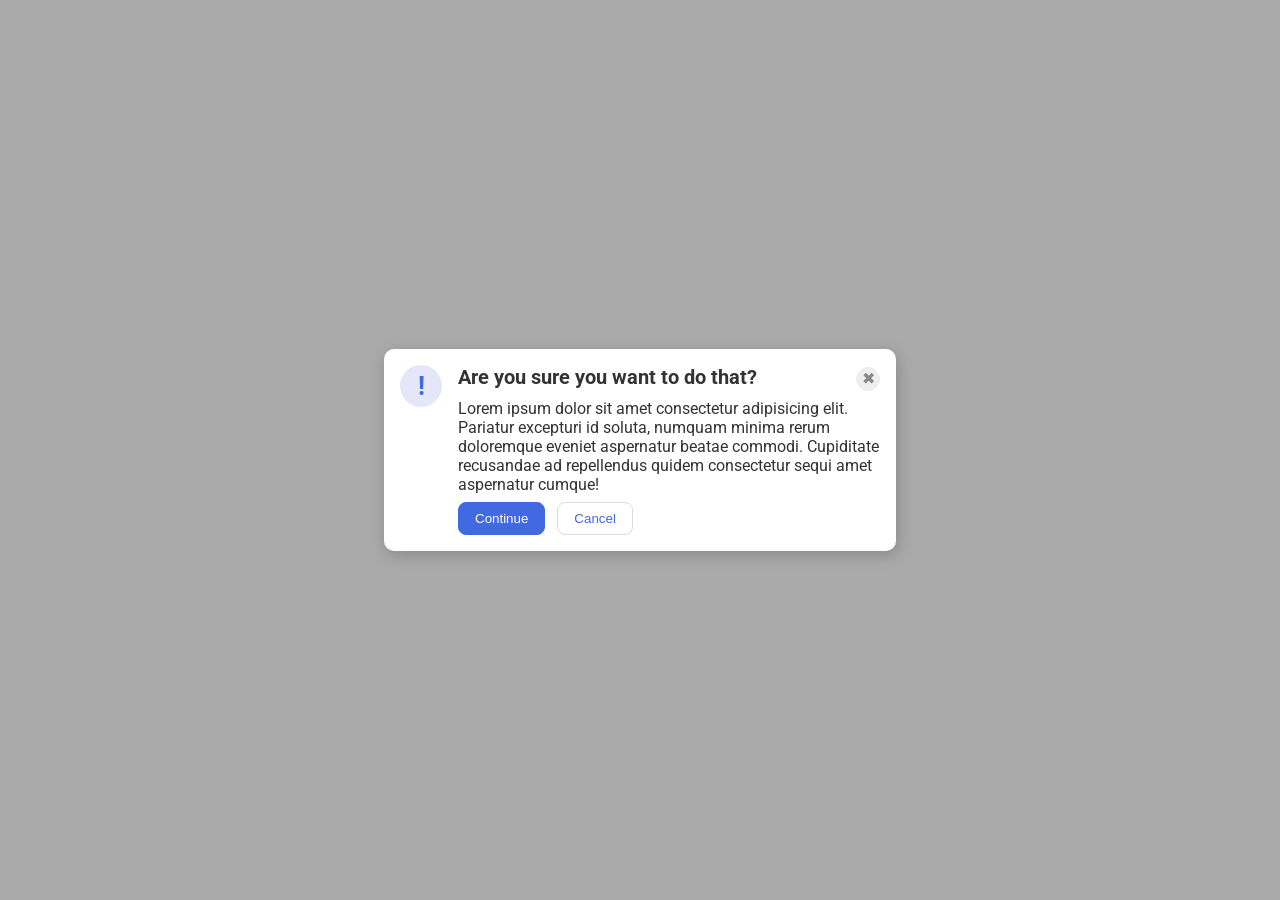
<file: foundations/flex/05-flex-modal/index.html>
<!DOCTYPE html>
<html lang="en">
  <head>
    <meta charset="UTF-8">
    <meta http-equiv="X-UA-Compatible" content="IE=edge">
    <meta name="viewport" content="width=device-width, initial-scale=1.0">
    <link rel="stylesheet" href="style.css">
    <title>Modal</title>
  </head>
  <body>
    <div class="modal">
        <div class="icon">!</div>
      <div class="container">
        <div class="header">
          Are you sure you want to do that?
          <button class="close-button">✖</button>
        </div>
        <div class="text">Lorem ipsum dolor sit amet consectetur adipisicing elit. Pariatur excepturi id soluta, numquam minima rerum doloremque eveniet aspernatur beatae commodi. Cupiditate recusandae ad repellendus quidem consectetur sequi amet aspernatur cumque!</div>
        <button class="continue">Continue</button>
        <button class="cancel">Cancel</button>
      </div>
    </div>
  </body>
</html>
</file>
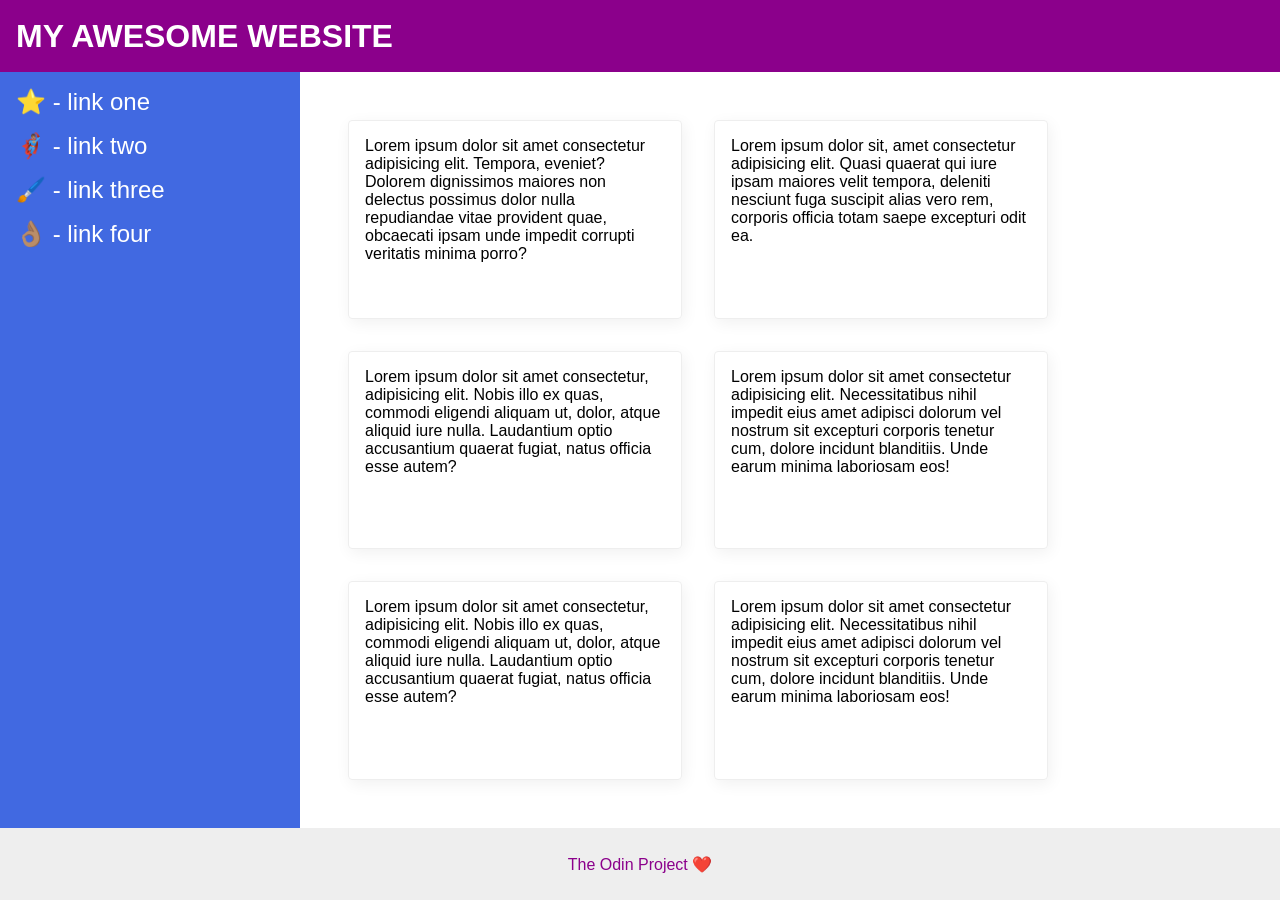
<file: foundations/flex/07-flex-layout-2/index.html>
<!DOCTYPE html>
<html lang="en">
  <head>
    <meta charset="UTF-8">
    <meta http-equiv="X-UA-Compatible" content="IE=edge">
    <meta name="viewport" content="width=device-width, initial-scale=1.0">
    <title>The Holy Grail</title>
    <link rel="stylesheet" href="style.css">
  </head>
  <body>
    <div class="header">
      MY AWESOME WEBSITE
    </div>
    
    <div class="main-area">
      <div class="sidebar">
        <ul>
          <li><a href="#">⭐ - link one</a></li>
          <li><a href="#">🦸🏽‍♂️ - link two</a></li>
          <li><a href="#">🖌️ - link three</a></li>
          <li><a href="#">👌🏽 - link four</a></li>
        </ul>
      </div>
      <div class="cards">
        <div class="card">Lorem ipsum dolor sit amet consectetur adipisicing elit. Tempora, eveniet? Dolorem dignissimos maiores non delectus possimus dolor nulla repudiandae vitae provident quae, obcaecati ipsam unde impedit corrupti veritatis minima porro?</div>
        <div class="card">Lorem ipsum dolor sit, amet consectetur adipisicing elit. Quasi quaerat qui iure ipsam maiores velit tempora, deleniti nesciunt fuga suscipit alias vero rem, corporis officia totam saepe excepturi odit ea.</div>
        <div class="card">Lorem ipsum dolor sit amet consectetur, adipisicing elit. Nobis illo ex quas, commodi eligendi aliquam ut, dolor, atque aliquid iure nulla. Laudantium optio accusantium quaerat fugiat, natus officia esse autem?</div>
        <div class="card">Lorem ipsum dolor sit amet consectetur adipisicing elit. Necessitatibus nihil impedit eius amet adipisci dolorum vel nostrum sit excepturi corporis tenetur cum, dolore incidunt blanditiis. Unde earum minima laboriosam eos!</div>
        <div class="card">Lorem ipsum dolor sit amet consectetur, adipisicing elit. Nobis illo ex quas, commodi eligendi aliquam ut, dolor, atque aliquid iure nulla. Laudantium optio accusantium quaerat fugiat, natus officia esse autem?</div>
        <div class="card">Lorem ipsum dolor sit amet consectetur adipisicing elit. Necessitatibus nihil impedit eius amet adipisci dolorum vel nostrum sit excepturi corporis tenetur cum, dolore incidunt blanditiis. Unde earum minima laboriosam eos!</div>
      </div>
    </div>

    <div class="footer">
      The Odin Project ❤️
    </div>
  
  </body>
</html>
</file>
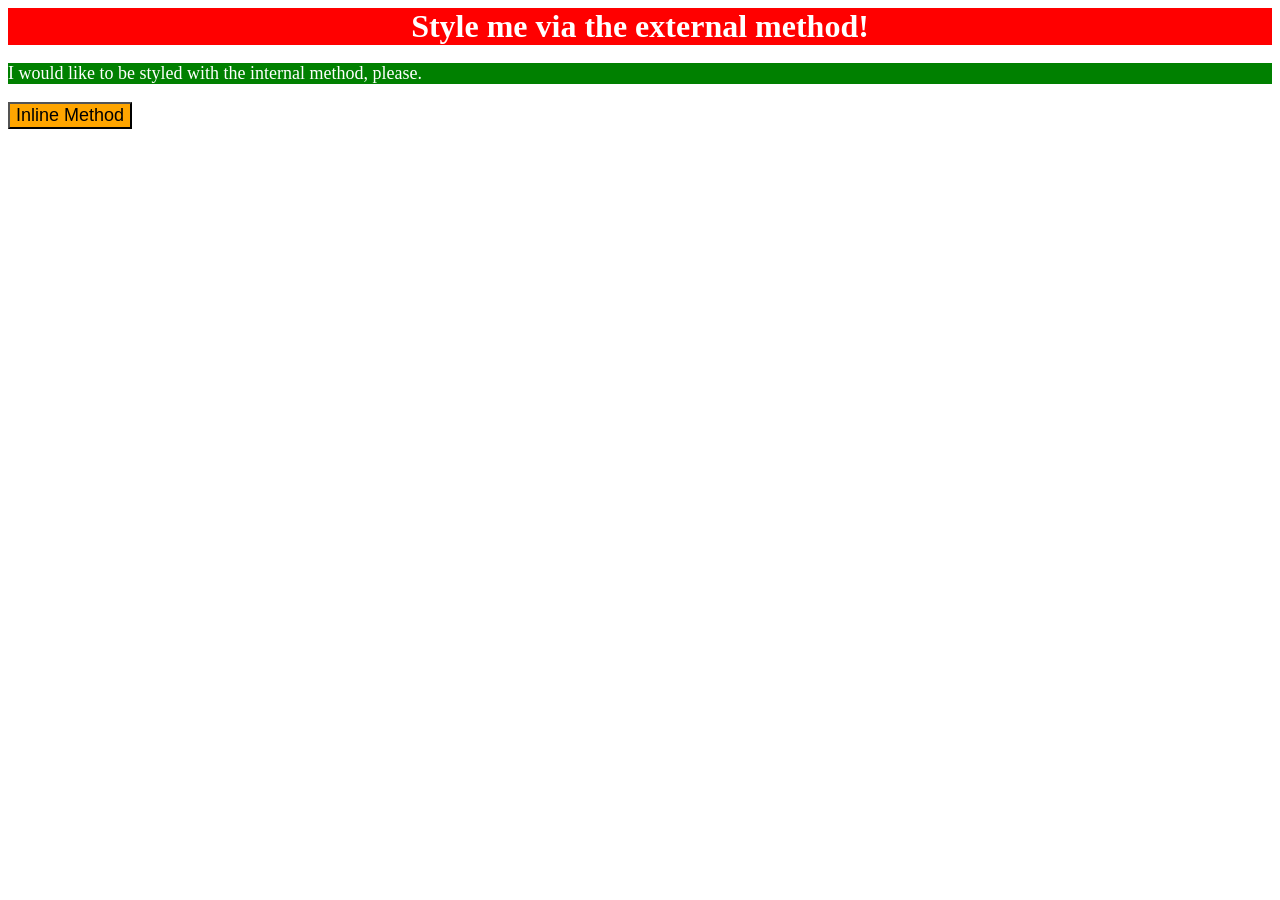
<file: foundations/intro-to-css/01-css-methods/index.html>
<!DOCTYPE html>
<html lang="en">
  <head>
    <meta charset="UTF-8">
    <meta http-equiv="X-UA-Compatible" content="IE=edge">
    <meta name="viewport" content="width=device-width, initial-scale=1.0">
    <link rel="stylesheet" href="styles.css">
    <title>Methods for Adding CSS</title>
    <style>
      p {
        background-color: green;
        color: white;
        font-size: 18px;
      }
    </style>
  </head>
  <body>
    <div>Style me via the external method!</div>
    <p>I would like to be styled with the internal method, please.</p>
    <button style="background-color: orange; font-size: 18px;">Inline Method</button>
  </body>
</html>
</file>
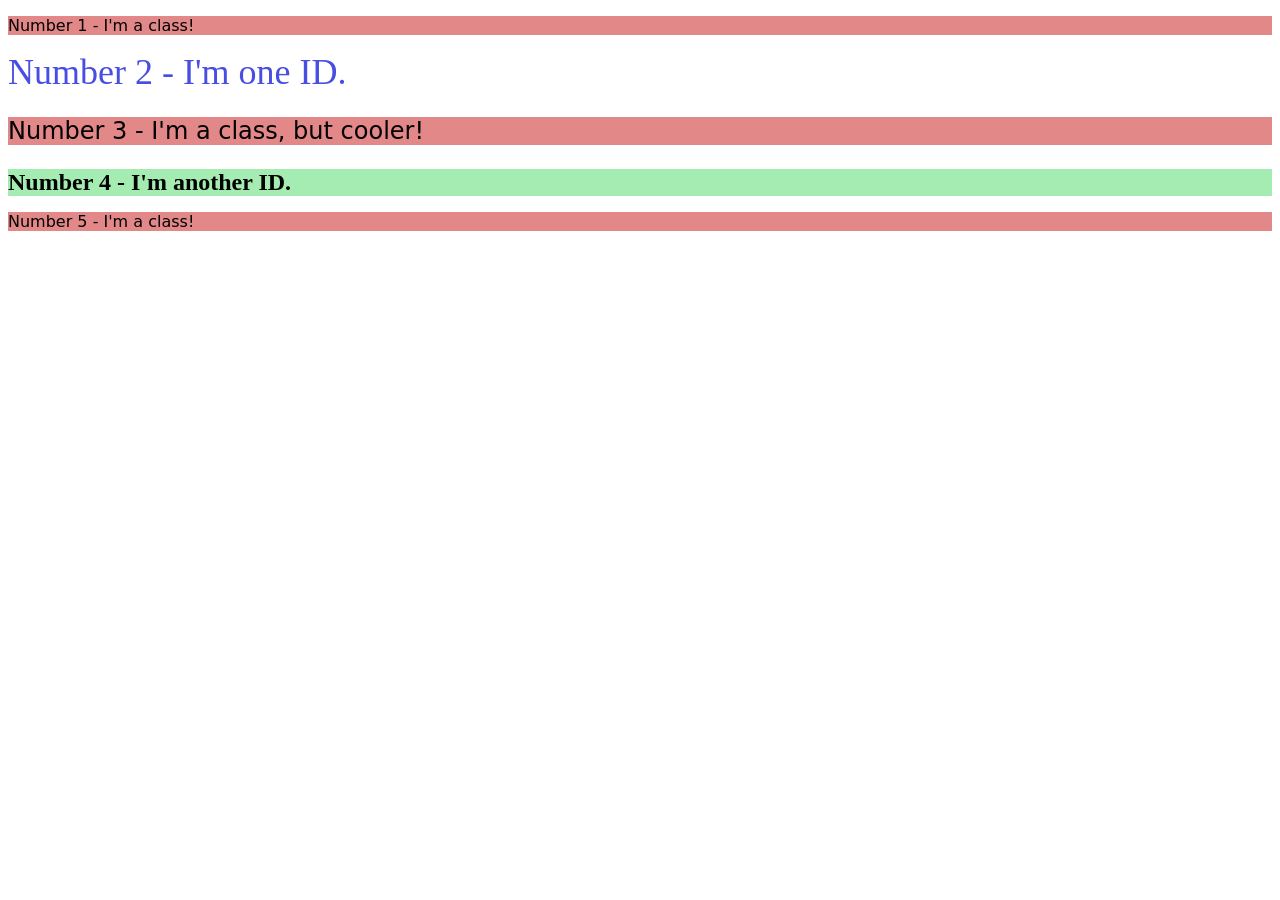
<file: foundations/intro-to-css/02-class-id-selectors/index.html>
<!DOCTYPE html>
<html lang="en">
  <head>
    <meta charset="UTF-8">
    <meta http-equiv="X-UA-Compatible" content="IE=edge">
    <meta name="viewport" content="width=device-width, initial-scale=1.0">
    <title>Class and ID Selectors</title>
    <link rel="stylesheet" href="style.css">
  </head>
  <body>
    <p class="class">Number 1 - I'm a class!</p>
    <div id="first-unique">Number 2 - I'm one ID.</div>
    <p class="class cooler">Number 3 - I'm a class, but cooler!</p>
    <div id="second-unique" class="cooler">Number 4 - I'm another ID.</div>
    <p class="class">Number 5 - I'm a class!</p>
  </body>
</html>
</file>
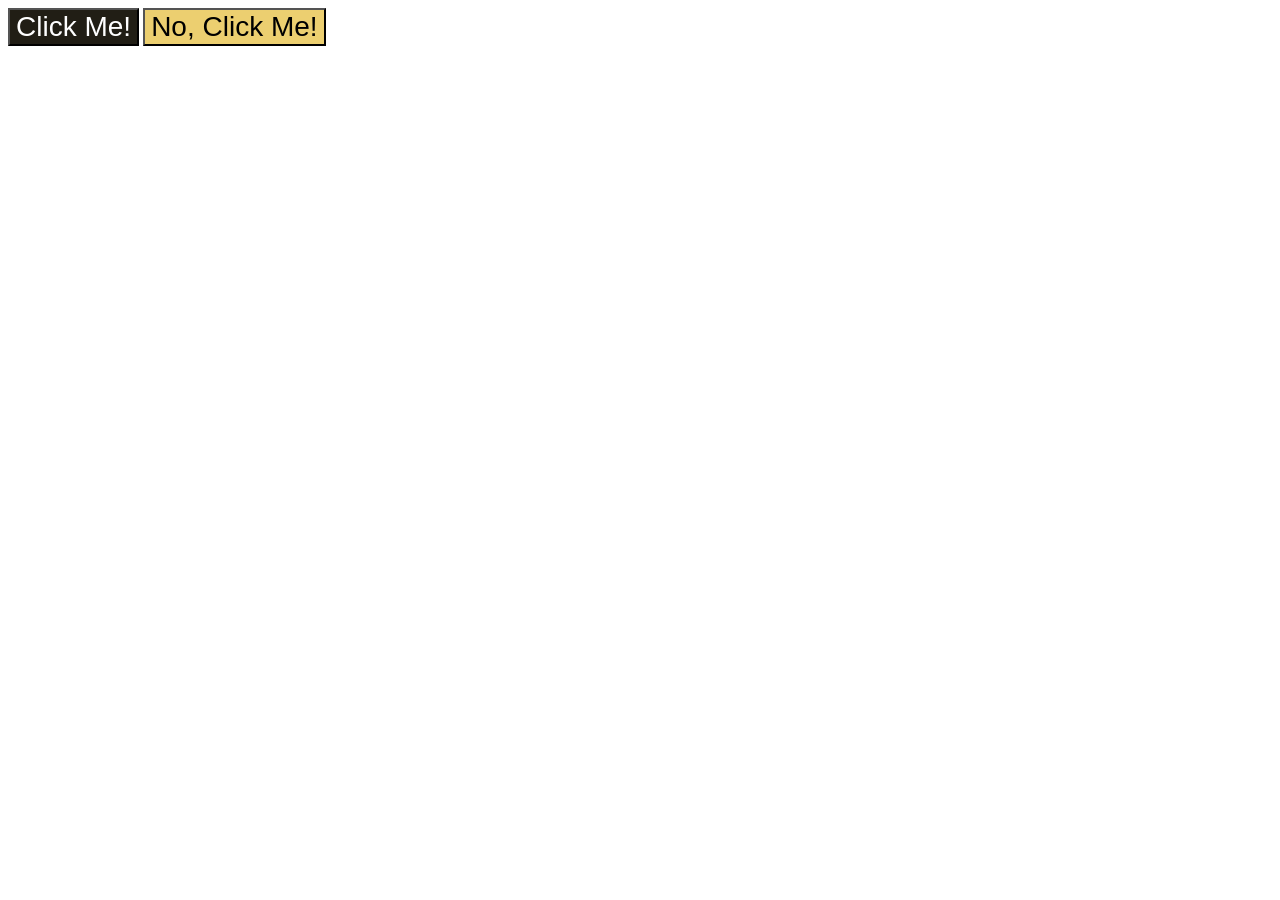
<file: foundations/intro-to-css/03-grouping-selectors/index.html>
<!DOCTYPE html>
<html lang="en">
  <head>
    <meta charset="UTF-8">
    <meta http-equiv="X-UA-Compatible" content="IE=edge">
    <meta name="viewport" content="width=device-width, initial-scale=1.0">
    <title>Grouping Selectors</title>
    <link rel="stylesheet" href="style.css">
  </head>
  <body>
    <button class="first-class">Click Me!</button>
    <button class="second-class">No, Click Me!</button>
  </body>
</html>
</file>
<file: foundations/flex/05-flex-modal/style.css>
@import url('https://fonts.googleapis.com/css2?family=Roboto:wght@400;700&display=swap');

html, body {
  height: 100%;
}

body {
  font-family: Roboto, sans-serif;
  margin: 0;
  background: #aaa;
  color: #333;
  /* I'll give you this one for free lol */
  display: flex;
  align-items: center;
  justify-content: center;
}

.modal {
  background: white;
  width: 480px;
  border-radius: 10px;
  box-shadow: 2px 4px 16px rgba(0,0,0,.2);
  display: flex;
  padding: 1rem;
}

.container > div {
  margin-block-end: 0.5rem;
}

.icon {
  color: royalblue;
  font-size: 26px;
  font-weight: 700;
  background: lavender;
  width: 42px;
  height: 42px;
  border-radius: 50%;
  display: flex;
  align-items: center;
  justify-content: center;
  flex-shrink: 0;
  margin-inline-end: 1rem;
}

.header {
  font-size: round(to-zero, 1.3em, 1px);
  font-weight: 700;
  display: flex;
  justify-content: space-between;
  align-items: baseline;
}

.close-button {
  background: #eee;
  border-radius: 50%;
  color: #888;
  font-weight: 400;
  font-size: 16px;
  height: 24px;
  width: 24px;
  display: flex;
  align-items: center;
  justify-content: center;
  border: 1px solid #eee;
  padding: 0;
}

button {
  cursor: pointer;
  padding: 8px 16px;
  border-radius: 8px;
}

button.continue,
button.cancel {
  margin-inline-end: 0.5rem;
}

button.continue {
  background: royalblue;
  border: 1px solid royalblue;
  color: white;
}

button.cancel {
  background: white;
  border: 1px solid #ddd;
  color: royalblue;
}
</file>
<file: foundations/flex/07-flex-layout-2/style.css>
body {
  font-family: -apple-system, BlinkMacSystemFont, 'Segoe UI', Roboto, Oxygen, Ubuntu, Cantarell, 'Open Sans', 'Helvetica Neue', sans-serif;
  margin: 0;
  min-height: 100vh;
}

.header {
  height: 72px;
  background: darkmagenta;
  color: white;
}

.footer {
  height: 72px;
  background: #eee;
  color: darkmagenta;
}

.sidebar {
  width: 300px;
  background: royalblue;
  box-sizing: border-box;
}

.card {
  border: 1px solid #eee;
  box-shadow: 2px 4px 16px rgba(0,0,0,.06);
  border-radius: 4px;
}

/* -- Solution -- */
body {
  display: flex;
  flex-flow: column;
  justify-content: space-between;
}
.header {
  font-size: 32px;
  font-weight: 900;
  display: flex;
  align-items: center;
  padding-inline: 1rem;
}
.main-area {
  display: flex;
  flex: 1;
}
.sidebar {
  flex: 0 0 300px;
  padding: 1rem;
}
.sidebar ul {
  list-style-type: none;
  margin: 0;
  padding: 0;
}
.sidebar li {
  margin-block-end: 1rem;
}
.sidebar a {
  color: white;
  font-size: 24px;
  font-weight: 500;
  text-decoration: none;
}
.cards {
  display: flex;
  flex-flow: row wrap;
  padding: 48px;
  gap: 2rem;
}
.card {
  flex: 0 0 300px;
  padding: 1rem;
  aspect-ratio: 1 / 0.5;
}
.footer {
  display: flex;
  justify-content: center;
  align-items: center;
}
</file>
<file: foundations/intro-to-css/01-css-methods/styles.css>
div {
    background-color: red;
    color: white;
    font-size: 32px;
    font-weight: bold;
    text-align: center;
}
</file>
<file: foundations/intro-to-css/02-class-id-selectors/style.css>
/* Add CSS Styling */
.class {
    background-color: hsl(0 61.9% 71.2%);
    font-family: Verdana, 'DejaVu Sans', sans-serif;
}
.cooler {
    font-size: 24px;
}
#first-unique {
    color: hsl(238 73.3% 58.8%);
    font-size: 36px;
}
#second-unique {
    background-color: hsl(131 65.5% 78.4%);
    font-weight: bold;
}
</file>
<file: foundations/intro-to-css/03-grouping-selectors/style.css>
/* Add CSS Styling */
.first-class,
.second-class {
    font-family: Helvetica, 'Times New Roman', sans-serif;
    font-size: 28px;
}
.first-class {
    background-color: hsl(46 22.2% 10.6%);
    color: white;
}
.second-class {
    background-color: hsl(46 76.5% 68.2%);
}
</file>
